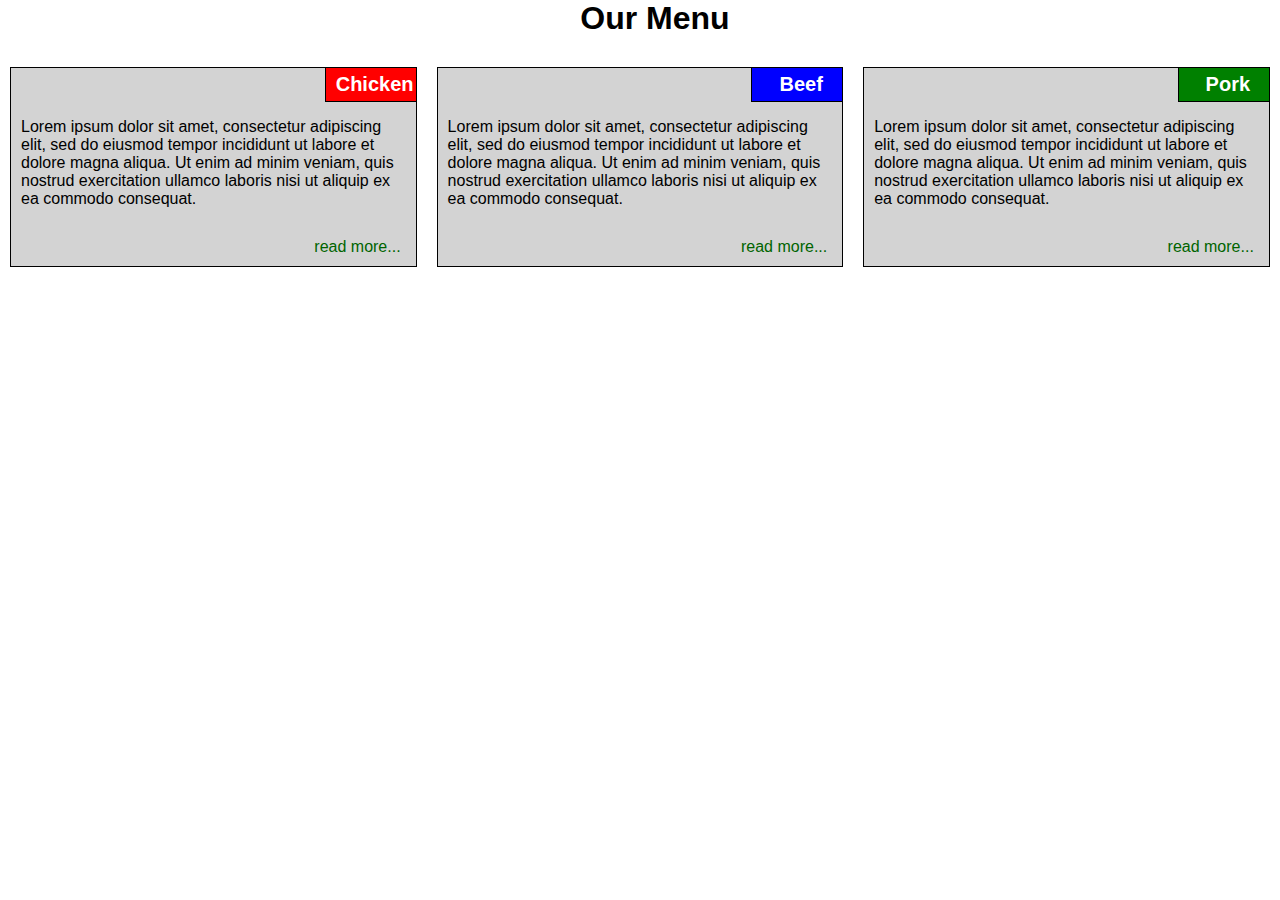
<file: index.html>
<!doctype html>

<html>
	<head>
		<meta charset="utf-8">
		<meta name="viewport" content="width=device-width, initial-scale=1">
		<link rel="stylesheet" type="text/css" href="style.css">
		<title>My Title</title>
	</head>
	<body>
<h1>Our Menu</h1>
		
		
		<div class="row">
			
  <div class="col-de-4 col-ta-6 col-mo-12">
     <div class="box">
      <p class="smallbox" id="red">Chicken</p>
      <p class="lorem">Lorem ipsum dolor sit amet, consectetur adipiscing elit, sed do eiusmod tempor incididunt ut labore et dolore magna aliqua. Ut enim ad minim veniam, quis nostrud exercitation ullamco laboris nisi ut aliquip ex ea commodo consequat.</p>
    <p class="link"><a href=#>read more...</a></p>
	  </div>
		
  </div>
			
  <div class="col-de-4 col-ta-6 col-mo-12">
	  
    <div class="box">
      <p class="smallbox" id="blue">Beef</p>
      <p class="lorem">Lorem ipsum dolor sit amet, consectetur adipiscing elit, sed do eiusmod tempor incididunt ut labore et dolore magna aliqua. Ut enim ad minim veniam, quis nostrud exercitation ullamco laboris nisi ut aliquip ex ea commodo consequat.</p>
		<p class="link"><a href=#>read more...</a></p>
    </div>
  </div>
			
  <div class="col-de-4 col-ta-12 col-mo-12">
    <div class="box">
      <p class="smallbox" id="green">Pork</p>
      <p class="lorem">Lorem ipsum dolor sit amet, consectetur adipiscing elit, sed do eiusmod tempor incididunt ut labore et dolore magna aliqua. Ut enim ad minim veniam, quis nostrud exercitation ullamco laboris nisi ut aliquip ex ea commodo consequat.</p>
		<p class="link"><a href=#>read more...</a></p>
    </div>
  </div>
</div>

</body>
</html>
</file>
<file: style.css>
* { margin: 0px;
	box-sizing: border-box;
	font-family: arial, helvetica, sans-serif;
}

h1 {
	text-align: center;
	margin-bottom:20px;
	margin-left:30px;
	
}

.row {
  width: 100%;
}

div.box {
  border: 1px solid black;
  background-color: lightgray;
  height: 200px;
  color: black;
  margin: 10px 10px 10px 10px;
  overflow: hidden;
}

p.smallbox {
  position: relative;
  top:-1px; 
  right: -9px;
  margin-bottom: 15px;
  padding: 5px;
  border: 1px solid black;
  float: right;
  width:100px; 
  font-size:1.25em; 
  text-align: center; 
  font-weight: bold;
	color:white;
  
}

p.link {
	position:relative;
	right:15px;
	bottom:0;
	float:right;
	padding-top:30px;
}


p.lorem {
  padding-left: 10px;
  padding-right: 10px;
  clear: right;
}

#red {
	background-color:red;
}

#blue {
	background-color:blue;
	
}


#green {
	background-color:green;
}


a { 
	color:darkgreen;
	text-decoration:none;
	}

	a:hover { 
		color:darkkhaki;
	}	
	

div.more {
	position:relative;
	height:20px;
	width:100px;
	left:190px;
	top:0px;
	font-size:0.8em;
	padding-top:7px;
}




  
@media (min-width: 992px) {
  .col-de-1, .col-de-2, .col-de-3, .col-de-4, .col-de-5, .col-de-6, .col-de-7, .col-de-8, .col-de-9, .col-de-10, .col-de-11, .col-de-12 {
    float: left;
  }
  .col-de-1 {
    width: 8.33%;
  }
  .col-de-2 {
    width: 16.66%;
  }
  .col-de-3 {
    width: 25%;
  }
  .col-de-4 {
    width: 33.33%;
  }
  .col-de-5 {
    width: 41.66%;
  }
  .col-de-6 {
    width: 50%;
  }
  .col-de-7 {
    width: 58.33%;
  }
  .col-de-8 {
    width: 66.66%;
  }
  .col-de-9 {
    width: 74.99%;
  }
  .col-de-10 {
    width: 83.33%;
  }
  .col-de-11 {
    width: 91.66%;
  }
  .col-de-12 {
    width: 100%;
  }
}

/********** Tablet devices only **********/
@media (min-width: 768px) and (max-width: 991px) {
  .col-ta-1, .col-ta-2, .col-ta-3, .col-ta-4, .col-ta-5, .col-ta-6, .col-ta-7, .col-ta-8, .col-ta-9, .col-ta-10, .col-ta-11, .col-ta-12 {
    float: left;
  }
  .col-ta-1 {
    width: 8.33%;
  }
  .col-ta-2 {
    width: 16.66%;
  }
  .col-ta-3 {
    width: 25%;
  }
  .col-ta-4 {
    width: 33.33%;
  }
  .col-ta-5 {
    width: 41.66%;
  }
  .col-ta-6 {
    width: 50%;
  }
  .col-ta-7 {
    width: 58.33%;
  }
  .col-ta-8 {
    width: 66.66%;
  }
  .col-ta-9 {
    width: 74.99%;
  }
  .col-ta-10 {
    width: 83.33%;
  }
  .col-ta-11 {
    width: 91.66%;
  }
  .col-ta-12 {
    width: 100%;
  }

/********** Mobile devices only **********/
@media (max-width: 767px) {
  .col-mo-1, .col-mo-2, .col-mo-3, .col-mo-4, .col-mo-5, .col-mo-6, .col-mo-7, .col-mo-8, .col-mo-9, .col-mo-10, .col-mo-11, .col-mo-12 {
    float: left;
  }
  .col-mo-1 {
    width: 8.33%;
  }
  .col-mo-2 {
    width: 16.66%;
  }
  .col-mo-3 {
    width: 25%;
  }
  .col-mo-4 {
    width: 33.33%;
  }
  .col-mo-5 {
    width: 41.66%;
	 
  }
  .col-mo-6 {
    width: 50%;
	
  }
  .col-mo-7 {
    width: 58.33%;
  }
  .col-mo-8 {
    width: 66.66%;
  }
  .col-mo-9 {
    width: 74.99%;
  }
  .col-mo-10 {
    width: 83.33%;
  }
  .col-mo-11 {
    width: 91.66%;
  }
  .col-mo-12 {
    width: 100%;
  }
}
</file>
